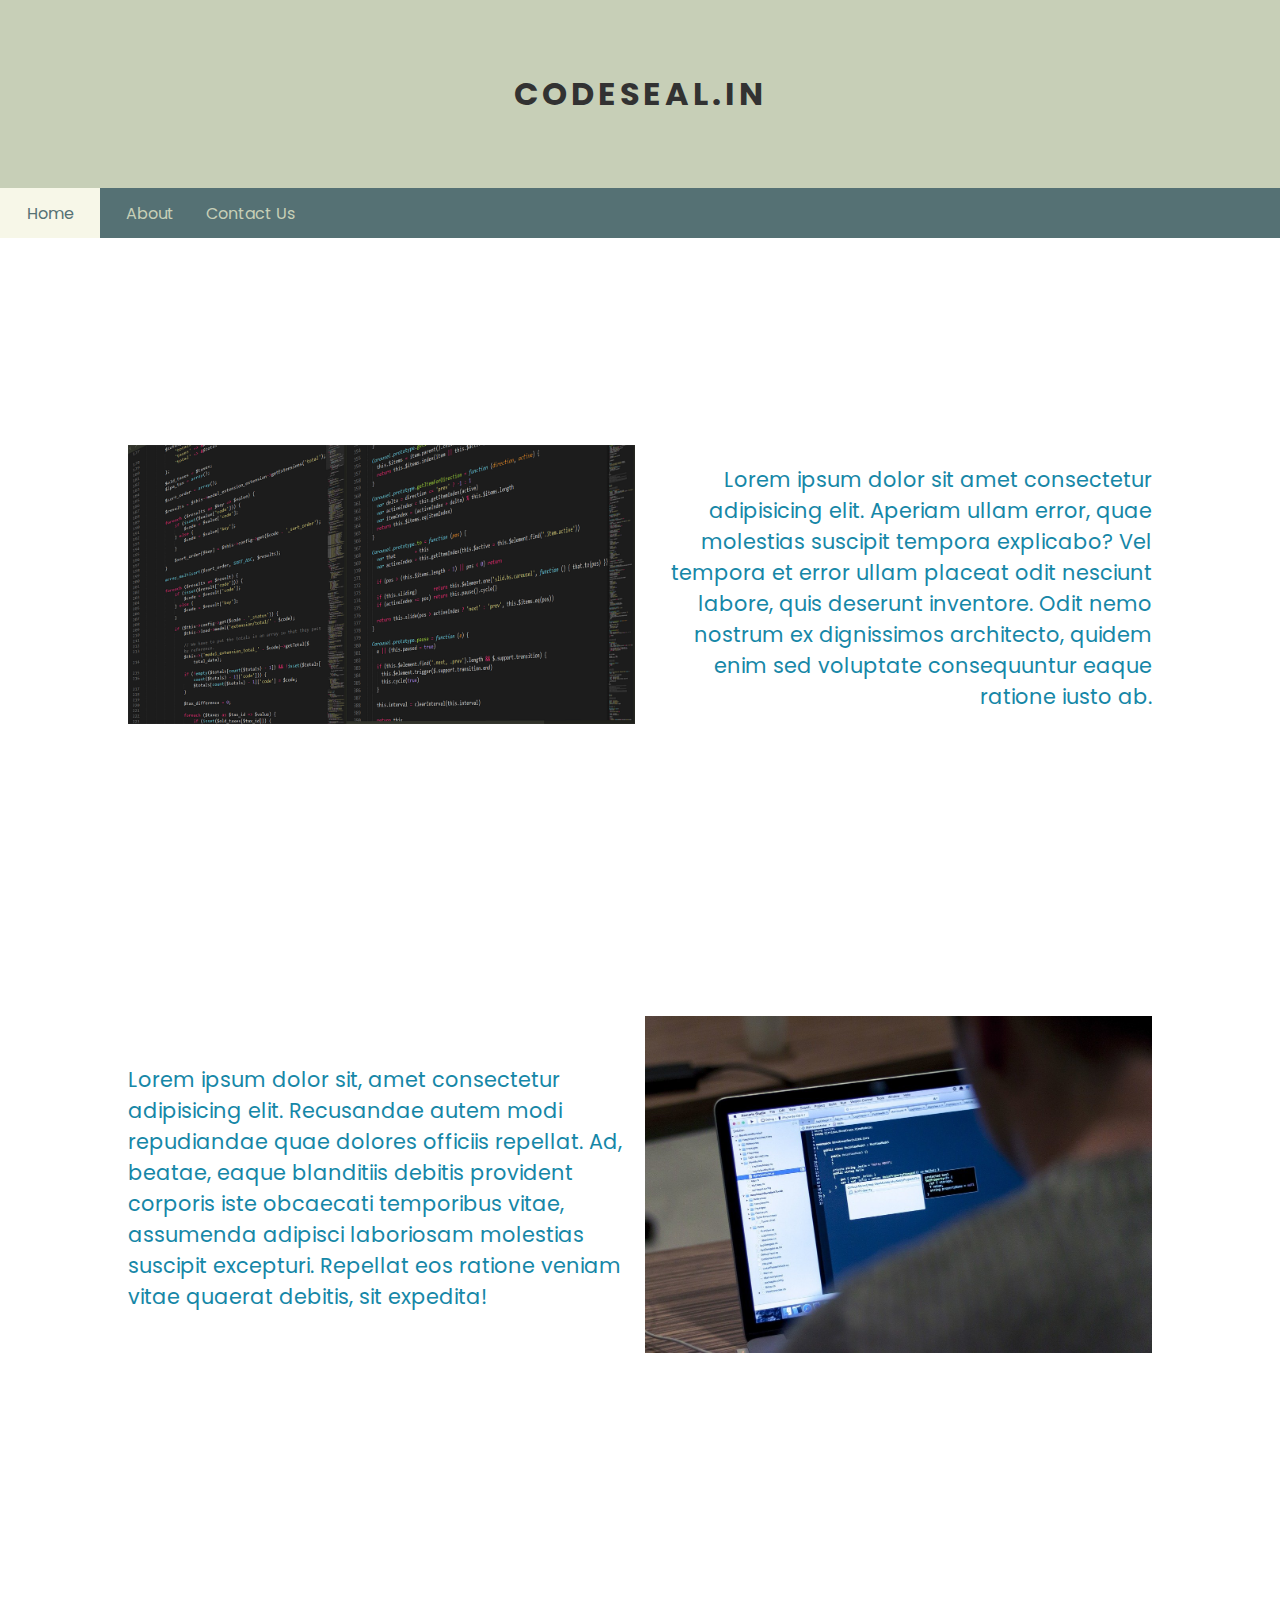
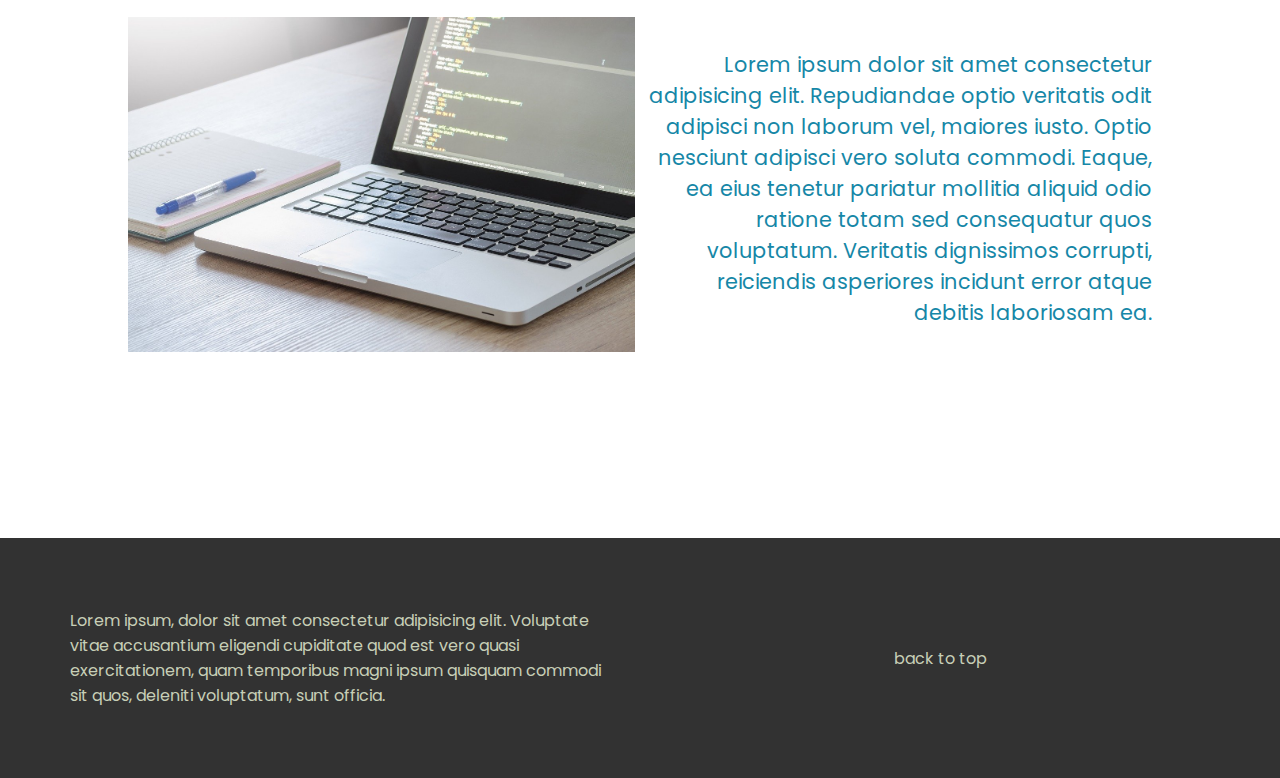
<file: index.html>
<!DOCTYPE html>
<html lang="en">
<head>
    <meta charset="UTF-8">
    <meta name="viewport" content="width=device-width, initial-scale=1.0">
    <title>Home</title>

    <link rel="stylesheet" href="./style.css">
</head>
<body>
    <header id="top">
        <h1>CODESEAL.IN</h1>
        <nav>
            <li class="active-link"><a href="./index.html">Home</a></li>
            <li><a href="./about.html">About</a></li>
            <li><a href="./contact.html">Contact Us</a></li>
        </nav>
    </header>
    <section>
        <div class="box-img">
            <img src="./images/computer-1873831_1280.png" alt="">
        </div>
        <div class="box-ct">
            <p>
                Lorem ipsum dolor sit amet consectetur adipisicing elit. Aperiam ullam error, quae molestias suscipit tempora explicabo? Vel tempora et error ullam placeat odit nesciunt labore, quis deserunt inventore. Odit nemo nostrum ex dignissimos architecto, quidem enim sed voluptate consequuntur eaque ratione iusto ab.
            </p>
        </div>
        <div class="shape">
            <svg width="910" height="563" viewBox="0 0 910 563" fill="none" xmlns="http://www.w3.org/2000/svg">
                <path d="M55.5001 122.5C112 46.0913 309.5 -25 409 21C508.5 67 537.5 130.5 592 110C646.5 89.5001 677.502 -63.2091 788.002 30.7909C898.502 124.791 990 399 798 386C606 373 651.5 309.909 522 343C392.5 376.091 382 468.5 344 524.5C306 580.5 175.5 582.409 69.0002 481C-37.4998 379.591 -0.999706 198.909 55.5001 122.5Z" fill="url(#paint0_linear)"/>
                <defs>
                <linearGradient id="paint0_linear" x1="0.999996" y1="282" x2="909" y2="282" gradientUnits="userSpaceOnUse">
                <stop stop-opacity="0.17"/>
                <stop offset="1" stop-color="white" stop-opacity="0.38"/>
                </linearGradient>
                </defs>
                </svg>
        </div>
    </section>

    <section class="reverse">
        <div class="box-ct">
            <p>Lorem ipsum dolor sit, amet consectetur adipisicing elit. Recusandae autem modi repudiandae quae dolores officiis repellat. Ad, beatae, eaque blanditiis debitis provident corporis iste obcaecati temporibus vitae, assumenda adipisci laboriosam molestias suscipit excepturi. Repellat eos ratione veniam vitae quaerat debitis, sit expedita!</p>
        </div>
        <div class="box-img">
            <img src="./images/laptop-work-1148958_1280.jpg" alt="">
        </div>
        <div class="shape">
            <svg width="653" height="481" viewBox="0 0 653 481" fill="none" xmlns="http://www.w3.org/2000/svg">
                <path d="M23 82C56.5 12 166.5 164.114 254.5 147.614C342.5 131.114 501.5 -62.3858 590.5 21.6142C679.5 105.614 590.5 187.114 590.5 268.614C590.5 350.114 692.5 393.114 634 430.114C575.5 467.114 406 318.5 313 313.5C220 308.5 60 544 13.0001 463.5C-33.9997 383 67.4996 285.5 59.9998 228.5C52.5 171.5 -10.5 152 23 82Z" fill="url(#paint0_linear)"/>
                <defs>
                <linearGradient id="paint0_linear" x1="652" y1="240" x2="0.999998" y2="240" gradientUnits="userSpaceOnUse">
                <stop stop-color="#C4C4C4"/>
                <stop offset="1" stop-color="#DCDCDC" stop-opacity="0.21"/>
                </linearGradient>
                </defs>
                </svg>                                
        </div>
    </section>

    <section>
        <div class="box-img">
            <img src="./images/business-2717063_1280.jpg" alt="">
        </div>
        <div class="box-ct">
            <p>Lorem ipsum dolor sit amet consectetur adipisicing elit. Repudiandae optio veritatis odit adipisci non laborum vel, maiores iusto. Optio nesciunt adipisci vero soluta commodi. Eaque, ea eius tenetur pariatur mollitia aliquid odio ratione totam sed consequatur quos voluptatum. Veritatis dignissimos corrupti, reiciendis asperiores incidunt error atque debitis laboriosam ea.</p>
        </div>
        <div class="shape">
            <svg width="1112" height="767" viewBox="0 0 1112 767" fill="none" xmlns="http://www.w3.org/2000/svg">
                <path d="M71.4476 268.302C164.448 194.302 423.448 359.802 531.448 268.302C639.447 176.802 811.448 -77.6979 1010.45 23.3021C1209.45 124.302 1066.45 604.302 997.448 690.802C928.448 777.302 659.948 784.802 582.448 738.802C504.947 692.802 419.448 561.302 327.948 545.802C236.448 530.302 168.948 635.802 71.4476 577.302C-26.0526 518.802 -21.5524 342.302 71.4476 268.302Z" fill="url(#paint0_linear)"/>
                <defs>
                <linearGradient id="paint0_linear" x1="555.991" y1="0" x2="555.991" y2="766.699" gradientUnits="userSpaceOnUse">
                <stop stop-color="#C4C4C4"/>
                <stop offset="1" stop-color="#C4C4C4" stop-opacity="0"/>
                </linearGradient>
                </defs>
                </svg>
                
                
        </div>
    </section>

    <footer>
        <div class="info">
            Lorem ipsum, dolor sit amet consectetur adipisicing elit. Voluptate vitae accusantium eligendi cupiditate quod est vero quasi exercitationem, quam temporibus magni ipsum quisquam commodi sit quos, deleniti voluptatum, sunt officia.
        </div>
        <div class="top">
            <a href="#top">back to top</a>
        </div>
    </footer>

    <script src="./app.js"></script>
</body>
</html>
</file>
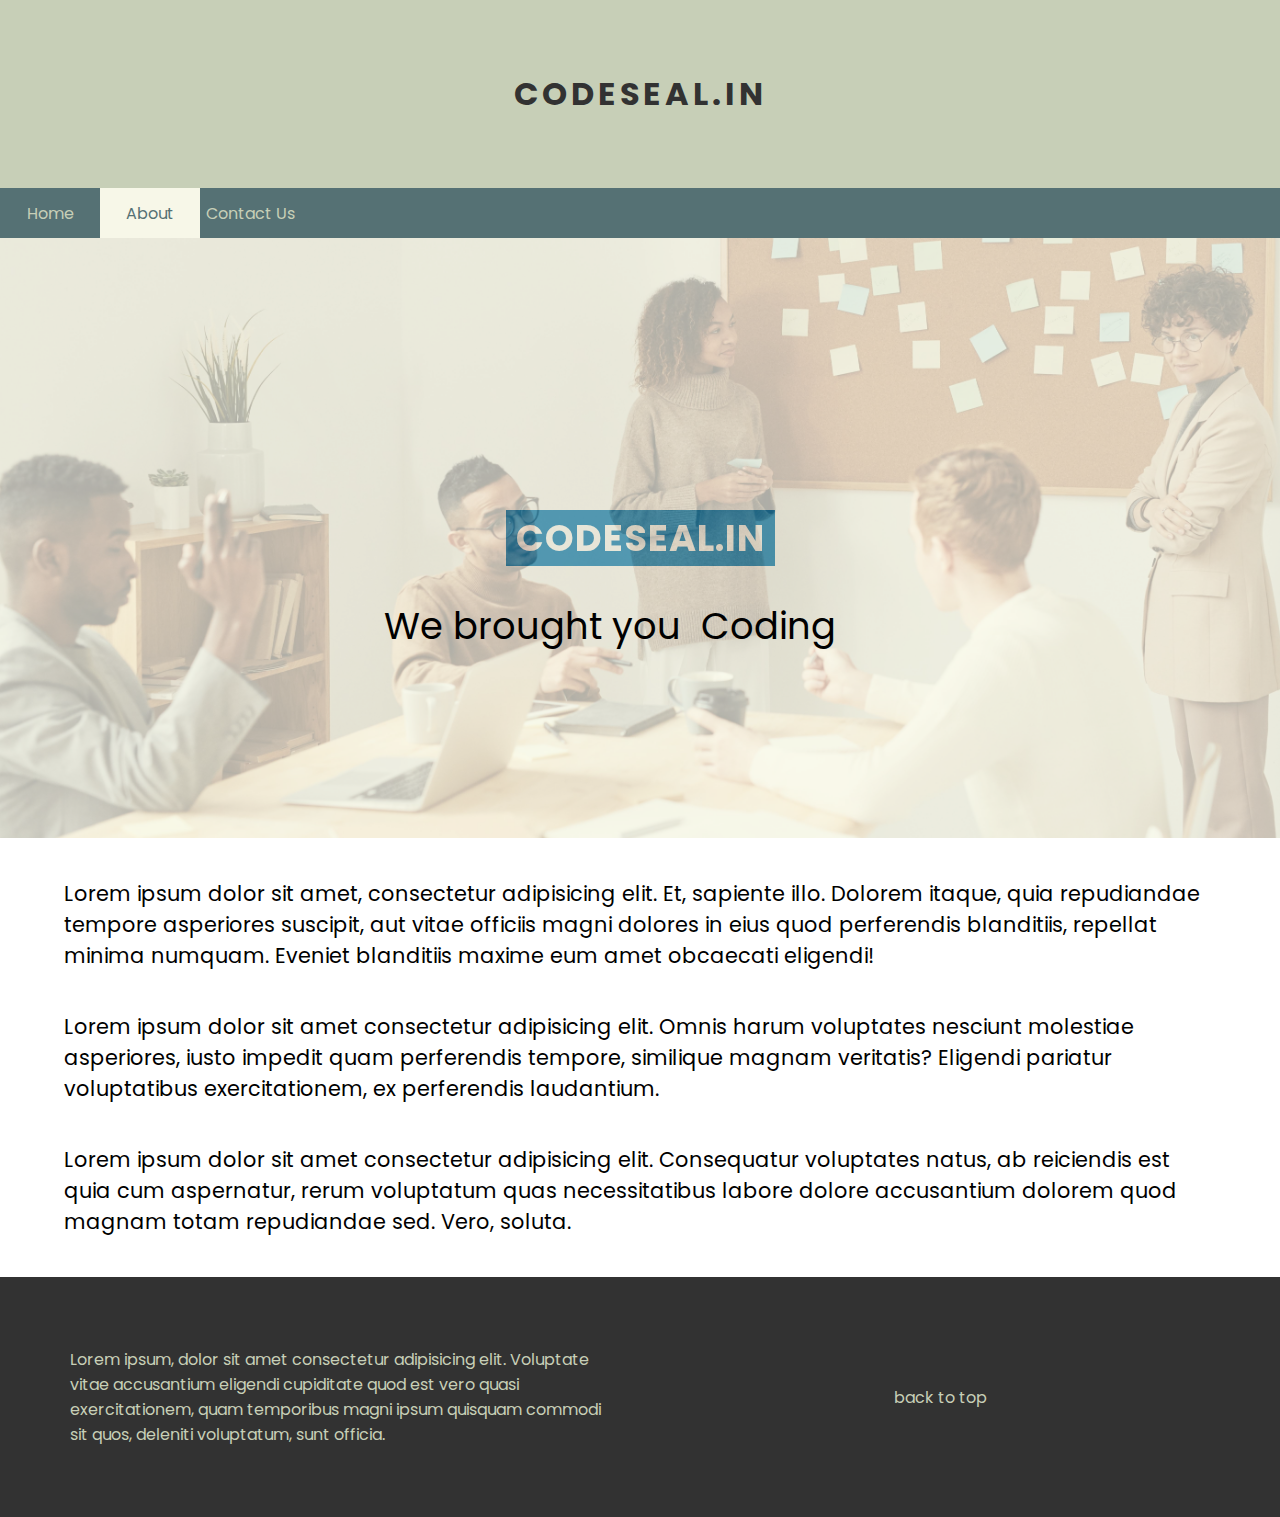
<file: about.html>
<!DOCTYPE html>
<html lang="en">
<head>
    <meta charset="UTF-8">
    <meta name="viewport" content="width=device-width, initial-scale=1.0">
    <title>About Us</title>

    <link rel="stylesheet" href="./style.css">
</head>
<body>
    <header id="top">
        <h1>CODESEAL.IN</h1>
        <nav>
            <li><a href="./index.html">Home</a></li>
            <li class="active-link"><a href="./about.html">About</a></li>
            <li><a href="./contact.html">Contact Us</a></li>
        </nav>
    </header>

    <main>
        <div class="screen">
            <p class="display"><span>CODESEAL.IN</span></p>
            <div class="show">We brought you 
                <span><ul class="slide">
                    <li>Coding</li>
                    <li>Innovation</li>
                    <li>Talent</li>
                </ul></span>
            </div>
        </div>

    <div class="info">
        <p>Lorem ipsum dolor sit amet, consectetur adipisicing elit. Et, sapiente illo. Dolorem itaque, quia repudiandae tempore asperiores suscipit, aut vitae officiis magni dolores in eius quod perferendis blanditiis, repellat minima numquam. Eveniet blanditiis maxime eum amet obcaecati eligendi!</p>
        <p>Lorem ipsum dolor sit amet consectetur adipisicing elit. Omnis harum voluptates nesciunt molestiae asperiores, iusto impedit quam perferendis tempore, similique magnam veritatis? Eligendi pariatur voluptatibus exercitationem, ex perferendis laudantium.</p>
        <p>Lorem ipsum dolor sit amet consectetur adipisicing elit. Consequatur voluptates natus, ab reiciendis est quia cum aspernatur, rerum voluptatum quas necessitatibus labore dolore accusantium dolorem quod magnam totam repudiandae sed. Vero, soluta.</p>
    </div>
    </main>

    <footer>
        <div class="info">
            Lorem ipsum, dolor sit amet consectetur adipisicing elit. Voluptate vitae accusantium eligendi cupiditate quod est vero quasi exercitationem, quam temporibus magni ipsum quisquam commodi sit quos, deleniti voluptatum, sunt officia.
        </div>
        <div class="top">
            <a href="#top">back to top</a>
        </div>
    </footer>

    <script src="./app.js"></script>
</body>
</html>
</file>
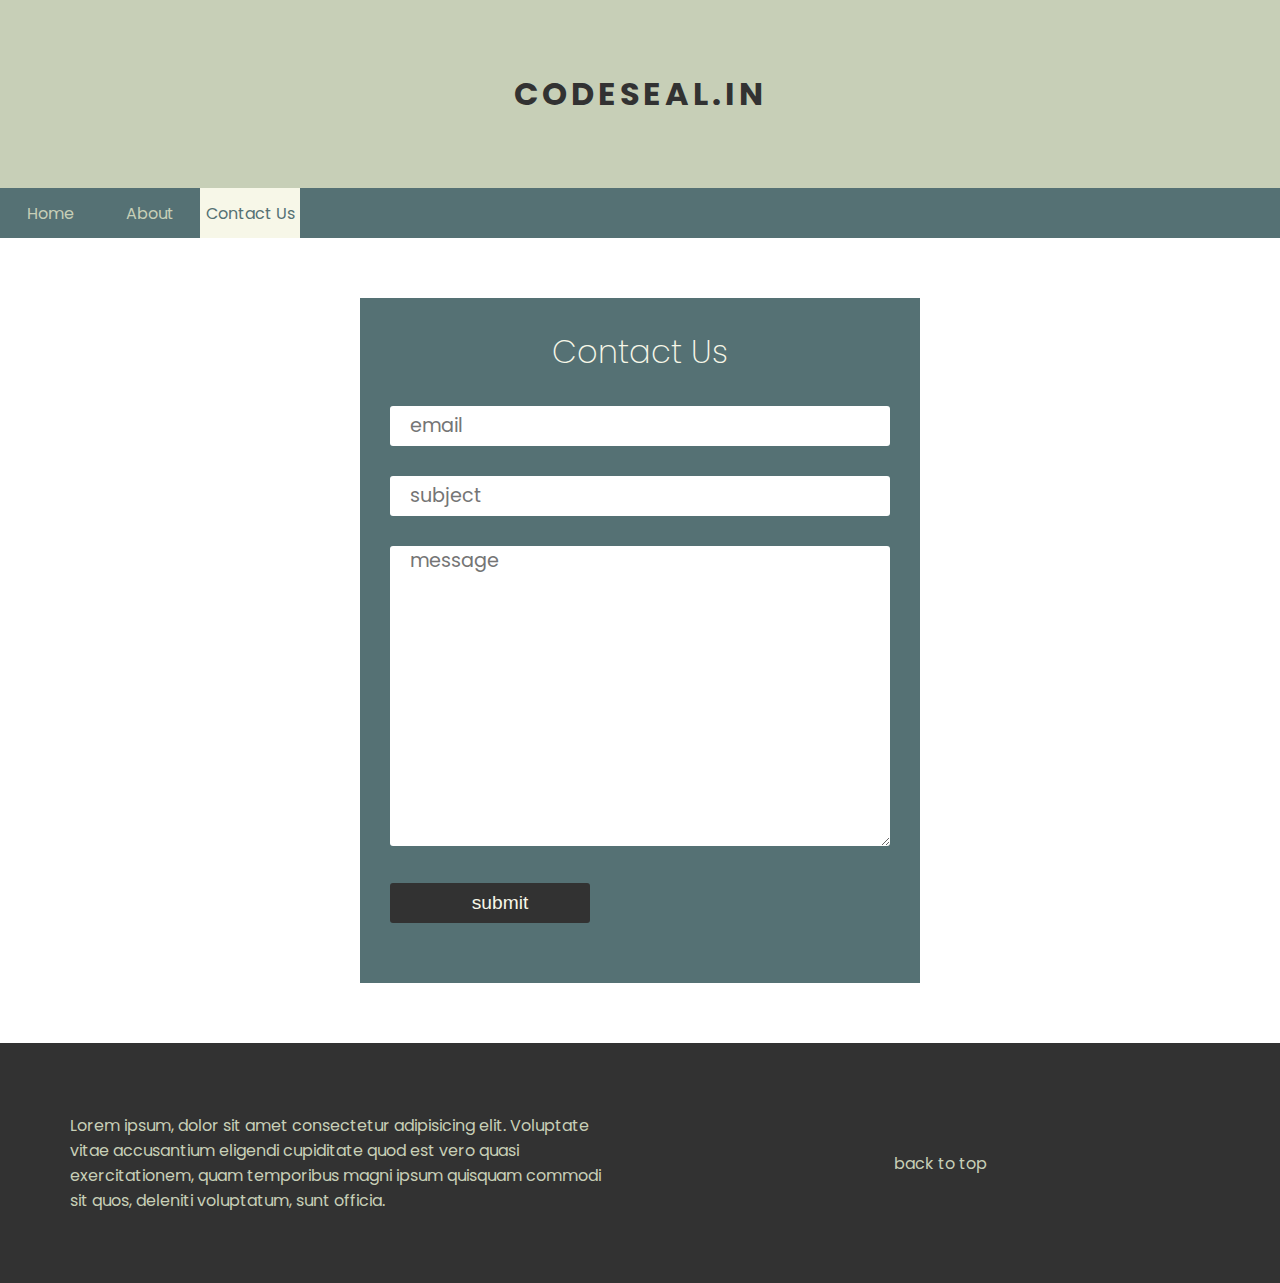
<file: contact.html>
<!DOCTYPE html>
<html lang="en">
<head>
    <meta charset="UTF-8">
    <meta name="viewport" content="width=device-width, initial-scale=1.0">
    <title>Contact Us</title>

    <link rel="stylesheet" href="./style.css">
</head>
<body>
    <header id="top">
        <h1>CODESEAL.IN</h1>
        <nav>
            <li><a href="./index.html">Home</a></li>
            <li><a href="./about.html">About</a></li>
            <li class="active-link"><a href="./contact.html">Contact Us</a></li>
        </nav>
    </header>
    <main>
        <form action="" method="post">
            <h1>
                Contact Us
            </h1>
            <div class="input-block">
                <input type="email" name="" id="" placeholder="email">
            </div>
            <div class="input-block">
                <input type="email" name="" id="" placeholder="subject">
            </div>
            <div class="input-block">
                <textarea name="" id="" cols="30" rows="10" placeholder="message"></textarea>
            </div>
            <div class="input-block">
                <input type="submit" value="submit">
            </div>
        </form>
    </main>
    <footer>
        <div class="info">
            Lorem ipsum, dolor sit amet consectetur adipisicing elit. Voluptate vitae accusantium eligendi cupiditate quod est vero quasi exercitationem, quam temporibus magni ipsum quisquam commodi sit quos, deleniti voluptatum, sunt officia.
        </div>
        <div class="top">
            <a href="#top">back to top</a>
        </div>
    </footer>
</body>
</html>
</file>
<file: style.css>
@import url("https://fonts.googleapis.com/css2?family=Poppins:wght@300&display=swap");
:root {
  font-family: 'Poppins', sans-serif;
  font-size: 16px;
}

* {
  margin: 0;
  padding: 0;
}

a {
  text-decoration: none;
}

header h1 {
  background-color: #c7cfb7;
  color: #323232;
  text-align: center;
  letter-spacing: 4px;
  padding: 70px 0px;
}

header nav {
  background-color: #557174;
  color: #f7f7e8;
  list-style-type: none;
  display: -webkit-box;
  display: -ms-flexbox;
  display: flex;
  height: 50px;
}

header nav li {
  width: 100px;
  height: 100%;
  text-align: center;
}

header nav li a {
  color: #c7cfb7;
  height: 100%;
  width: 100%;
  display: -webkit-box;
  display: -ms-flexbox;
  display: flex;
  -webkit-box-pack: center;
      -ms-flex-pack: center;
          justify-content: center;
  -webkit-box-align: center;
      -ms-flex-align: center;
          align-items: center;
}

header nav .active-link {
  background-color: #f7f7e8;
}

header nav .active-link a {
  color: #557174;
}

header nav li:hover {
  cursor: pointer;
  background-color: #f7f7e8;
  color: #557174;
}

header nav li:hover a {
  color: #557174;
}

section, .reverse {
  height: 500px;
  overflow: hidden;
  width: 80%;
  margin: 100px auto;
  position: relative;
  display: -ms-grid;
  display: grid;
  -ms-grid-columns: (minmax(100px, 600px))[2];
      grid-template-columns: repeat(2, minmax(100px, 600px));
  gap: 10px;
  -webkit-box-pack: center;
      -ms-flex-pack: center;
          justify-content: center;
  -webkit-box-align: center;
      -ms-flex-align: center;
          align-items: center;
}

section .box-img img, .reverse .box-img img {
  max-width: 100%;
}

section .box-ct p, .reverse .box-ct p {
  font-size: 1.3rem;
  color: #1687a7;
  text-align: right;
}

section .shape, .reverse .shape {
  position: absolute;
  z-index: -100;
  opacity: 0;
}

.reverse .box-ct p {
  text-align: left;
}

footer {
  background-color: #323232;
  color: #c7cfb7;
  padding: 30px;
  display: -ms-grid;
  display: grid;
  -ms-grid-columns: (minmax(300px, 600px))[auto-fit];
      grid-template-columns: repeat(auto-fit, minmax(300px, 600px));
  -webkit-box-pack: center;
      -ms-flex-pack: center;
          justify-content: center;
  -webkit-box-align: center;
      -ms-flex-align: center;
          align-items: center;
}

footer .top {
  text-align: center;
}

footer .top a {
  color: #c7cfb7;
}

footer .info {
  font-size: 1rem;
}

.screen {
  margin: 0px auto;
  height: 600px;
  background-image: url("./images/pexels-fauxels-31842964.jpg");
  background-size: cover;
  position: relative;
}

.screen p {
  background-color: #f7f7e8;
  height: 100%;
  width: 100%;
  -webkit-filter: opacity(0.7);
          filter: opacity(0.7);
  display: -webkit-box;
  display: -ms-flexbox;
  display: flex;
  -webkit-box-pack: center;
      -ms-flex-pack: center;
          justify-content: center;
  -webkit-box-align: center;
      -ms-flex-align: center;
          align-items: center;
  font-size: 2.3rem;
  font-weight: 700;
  color: #f7f7e8;
  position: relative;
}

.screen p span {
  padding: 0px 10px;
  letter-spacing: 1px;
  background-color: #2187af;
}

.screen .show {
  width: 100%;
  position: absolute;
  top: 0;
  font-size: 2.3rem;
  top: 60%;
  text-align: center;
  display: -webkit-box;
  display: -ms-flexbox;
  display: flex;
  -webkit-box-pack: center;
      -ms-flex-pack: center;
          justify-content: center;
}

.screen .show span {
  display: inline-block;
  height: 60px;
  margin-left: 20px;
  overflow: hidden;
}

.screen .show ul {
  display: inline-block;
  list-style: none;
  text-align: left;
  -webkit-animation: slideUp 5s infinite;
          animation: slideUp 5s infinite;
}

@-webkit-keyframes slideUp {
  20% {
    -webkit-transform: translateY(0px);
            transform: translateY(0px);
  }
  50% {
    -webkit-transform: translateY(-50px);
            transform: translateY(-50px);
  }
  100% {
    -webkit-transform: translateY(-110px);
            transform: translateY(-110px);
  }
}

@keyframes slideUp {
  20% {
    -webkit-transform: translateY(0px);
            transform: translateY(0px);
  }
  50% {
    -webkit-transform: translateY(-50px);
            transform: translateY(-50px);
  }
  100% {
    -webkit-transform: translateY(-110px);
            transform: translateY(-110px);
  }
}

.info {
  width: 100%;
  margin: 0;
}

.info {
  margin: 40px auto;
  width: 90%;
  font-size: 1.3rem;
}

.info p {
  margin: 40px 0px;
}

form {
  background-color: #557174;
  width: 500px;
  margin: 60px auto;
  padding: 30px;
}

form h1 {
  text-align: center;
  color: #f7f7e8;
  font-weight: 200;
}

form .input-block {
  width: 100%;
  margin: 30px 0px;
  font-family: 'Poppins', sans-serif;
}

form .input-block input, form .input-block textarea {
  display: inline-block;
  width: 100%;
  height: 40px;
  font-size: 1.2rem;
  outline: none;
  border: none;
  border-radius: 3px;
  padding-left: 20px;
  -webkit-box-sizing: border-box;
          box-sizing: border-box;
}

form .input-block textarea {
  height: 300px;
}

form .input-block input::-webkit-input-placeholder, form .input-block textarea::-webkit-input-placeholder, form .input-block textarea::-webkit-input-placeholder {
  font-family: 'Poppins', sans-serif;
}

form .input-block input:-ms-input-placeholder, form .input-block textarea:-ms-input-placeholder, form .input-block textarea:-ms-input-placeholder {
  font-family: 'Poppins', sans-serif;
}

form .input-block input::-ms-input-placeholder, form .input-block textarea::-ms-input-placeholder, form .input-block textarea::-ms-input-placeholder {
  font-family: 'Poppins', sans-serif;
}

form .input-block input::placeholder, form .input-block textarea::placeholder, form .input-block textarea::placeholder {
  font-family: 'Poppins', sans-serif;
}

form .input-block input[type="submit"], form .input-block textarea[type="submit"] {
  background-color: #323232;
  color: #f7f7e8;
  width: 200px;
}

section:hover .shape, .reverse:hover .shape {
  -webkit-transform: translate(60px, 50px);
          transform: translate(60px, 50px);
  position: absolute;
  z-index: -100;
  opacity: 1;
  -webkit-transition: .7s ease-in-out;
  transition: .7s ease-in-out;
}

@media all and (max-width: 600px) {
  :root {
    font-size: 13px;
  }
  nav {
    -webkit-box-pack: center;
        -ms-flex-pack: center;
            justify-content: center;
    -webkit-box-align: center;
        -ms-flex-align: center;
            align-items: center;
  }
  section, .reverse {
    margin: 0px auto 50px;
    width: 100%;
    height: 100%;
    -ms-grid-columns: 1fr;
        grid-template-columns: 1fr;
  }
  section .box-ct, .reverse .box-ct {
    padding: 10px;
  }
  section .box-ct p, .reverse .box-ct p {
    text-align: center;
  }
  footer {
    -ms-grid-columns: 3fr 1fr;
        grid-template-columns: 3fr 1fr;
    padding: 10px;
  }
  .reverse .box-img {
    -ms-grid-row: 1;
    -ms-grid-row-span: 1;
    grid-row: 1/2;
  }
  .reverse .box-ct {
    -ms-grid-row: 2;
    -ms-grid-row-span: 1;
    grid-row: 2/3;
  }
  .screen {
    height: 300px;
  }
  .screen .show {
    -webkit-box-align: center;
        -ms-flex-align: center;
            align-items: center;
  }
  .screen .show span {
    height: 40px;
  }
  @-webkit-keyframes slideUp {
    20% {
      -webkit-transform: translateY(0px);
              transform: translateY(0px);
    }
    50% {
      -webkit-transform: translateY(-45px);
              transform: translateY(-45px);
    }
    100% {
      -webkit-transform: translateY(-90px);
              transform: translateY(-90px);
    }
  }
  @keyframes slideUp {
    20% {
      -webkit-transform: translateY(0px);
              transform: translateY(0px);
    }
    50% {
      -webkit-transform: translateY(-45px);
              transform: translateY(-45px);
    }
    100% {
      -webkit-transform: translateY(-90px);
              transform: translateY(-90px);
    }
  }
  form {
    width: 400px;
    margin: 20px auto;
  }
  section:hover .box-ct p, .reverse:hover .box-ct p {
    color: #323232;
    -webkit-transition: 1.3s;
    transition: 1.3s;
  }
}

@media all and (min-width: 650px) {
  section:hover .box-img img, .reverse:hover .box-img img {
    -webkit-box-shadow: 0px 10px 10px rgba(0, 0, 0, 0.685);
            box-shadow: 0px 10px 10px rgba(0, 0, 0, 0.685);
    -webkit-transition: 1.4s;
    transition: 1.4s;
  }
}
/*# sourceMappingURL=style.css.map */
</file>
